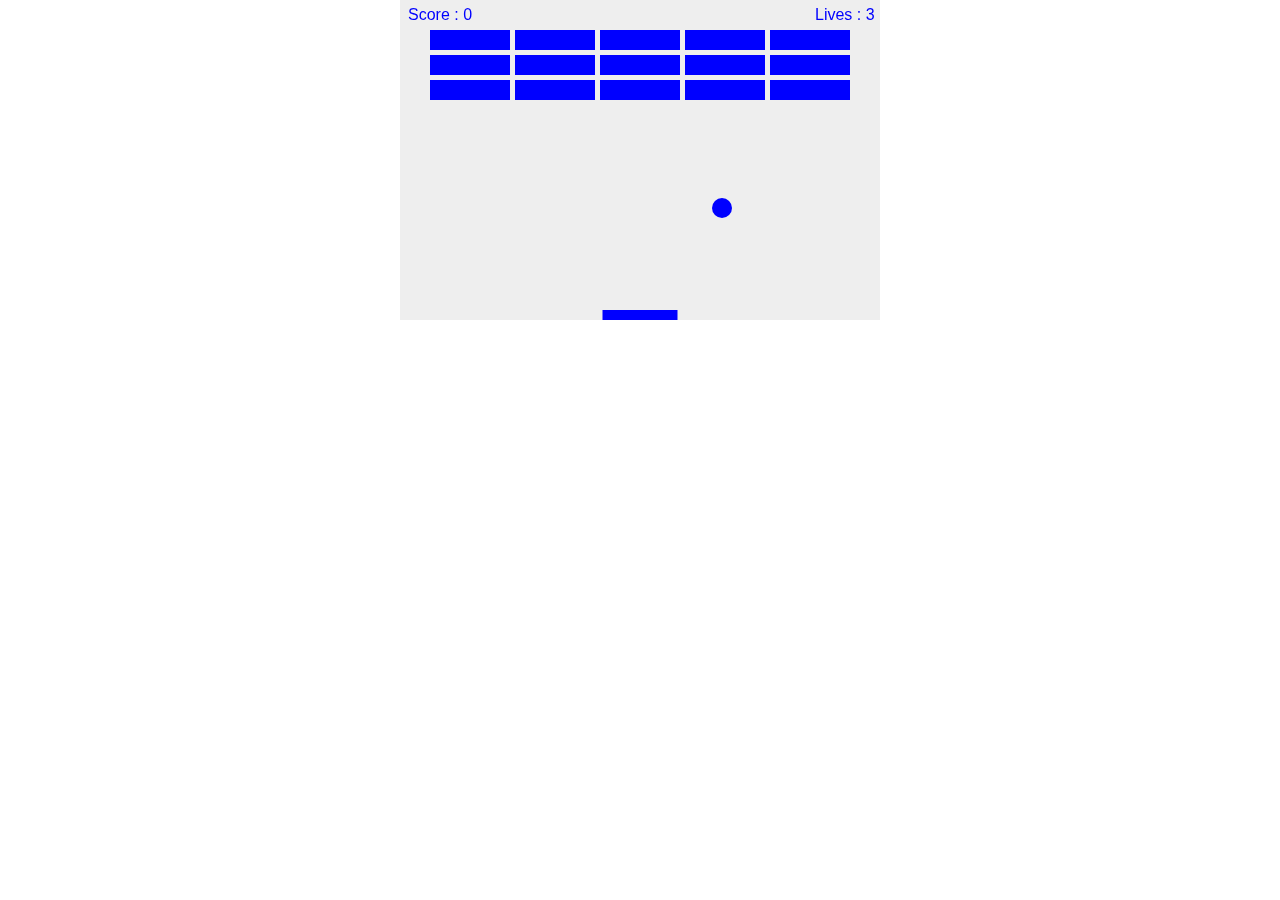
<file: Blocks/index.html>
<!DOCTYPE html>
<html>
	<header>
		<meta charset="UTF-8">
		<title>Gaming Basics</title>
		<link rel="stylesheet" href="style.css"></link>
	</header>
	<body>
		<canvas id="canvasID" width="480" height="320"></canvas>
		<script src="scriptMouse.js"></script>
	</body>
</html>
</file>
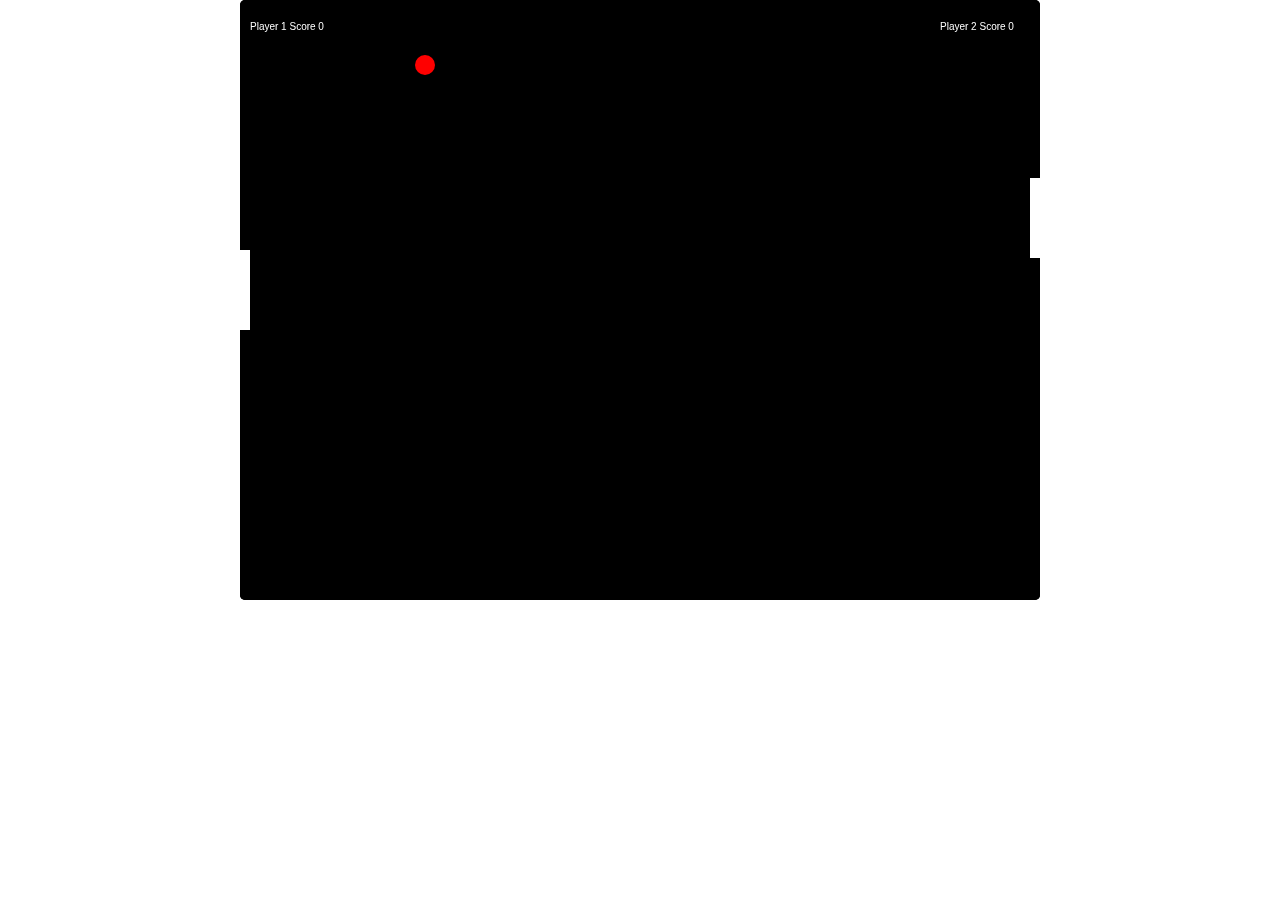
<file: pong/index.html>
<!DOCTYPE html>
<html>
	<header>
		<meta charset="UTF-8">
		<title>Pong</title>
		<link rel="stylesheet" href="style.css"></link>
	</header>
	<body>
		<canvas id="gameCanvas" width = "800" height ="600"></canvas>
		<script src="script.js"></script>	
	</body>
</html>
</file>
<file: Blocks/style.css>
* {
	padding: 0;
	margin: 0;
}

#canvasID{
	background: #eee;
	display: block;
	margin: 0 auto;
	
}
</file>
<file: pong/style.css>
* {
	padding: 0;
	margin: 0;
}

#gameCanvas{
	background: #000000;
	display: block;
	margin: 0 auto;
	border-radius: 5px;
	
}
</file>
